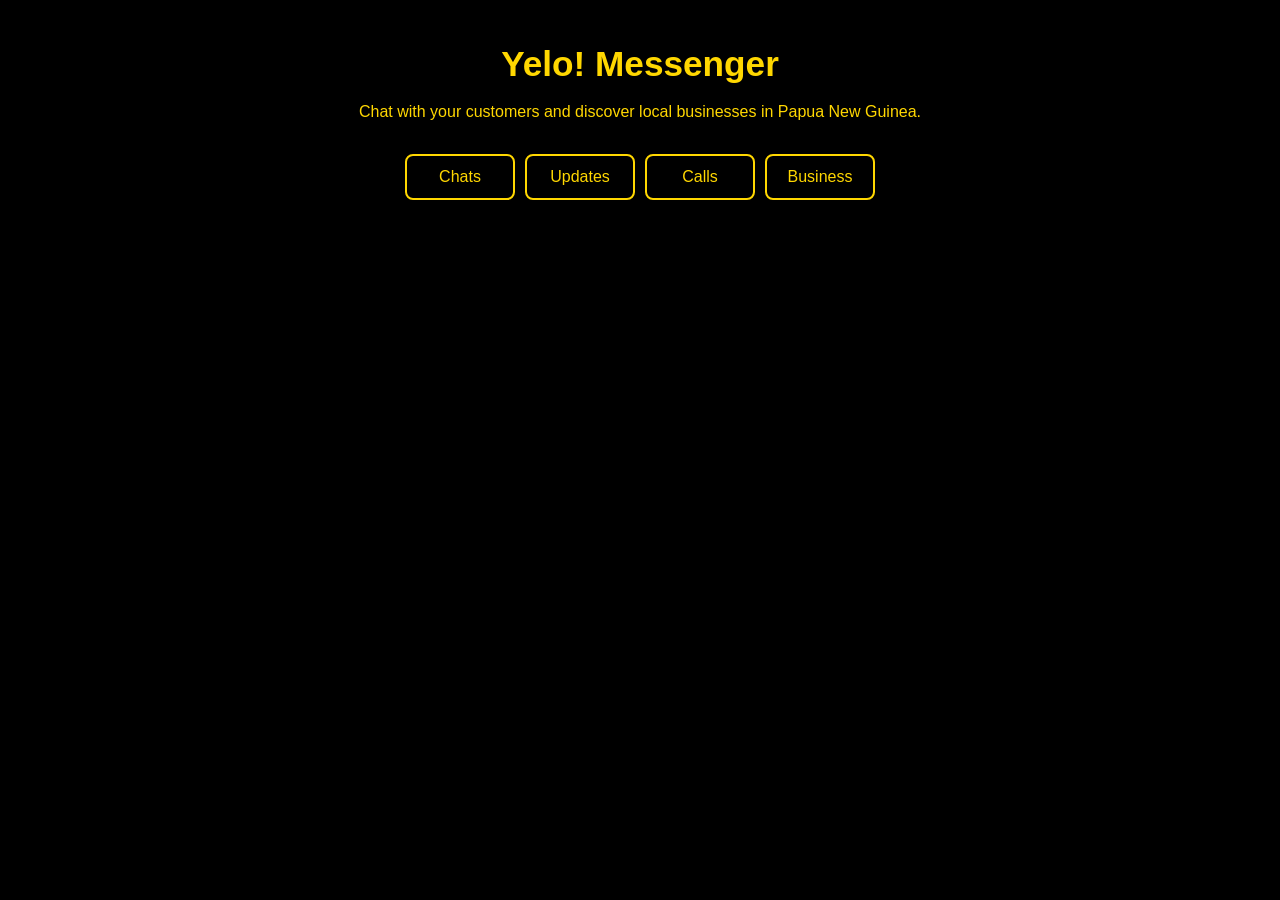
<file: index.html>
<!DOCTYPE html>
<html lang="en">
<head>
  <meta charset="UTF-8">
  <meta name="viewport" content="width=device-width, initial-scale=1.0">
  <title>Yelo! Messenger</title>
  <link rel="stylesheet" href="style.css">
</head>
<body>

  <header>
    <h1>Yelo! Messenger</h1>
    <p>Chat with your customers and discover local businesses in Papua New Guinea.</p>
  </header>

  <nav>
    <button class="tab-button" data-tab="Chats">Chats</button>
    <button class="tab-button" data-tab="Updates">Updates</button>
    <button class="tab-button" data-tab="Calls">Calls</button>
    <button class="tab-button" data-tab="Business">Business</button>
  </nav>

  <main>
    <p id="message"></p>

    <div id="chat-area" class="hidden">
      <div id="chat-list-area">
        <h3>Requests for your business</h3>
        <ul id="incoming-list" class="list"></ul>

        <h3>Your chats</h3>
        <ul id="connection-list" class="list"></ul>
      </div>

      <div id="thread-area" class="hidden">
        <button id="thread-back" class="list-button secondary">Back to chats</button>
        <h3 id="thread-title"></h3>
        <ul id="thread-messages" class="list"></ul>
        <div class="chat-input-row">
          <input type="text" id="thread-input" placeholder="Type a message">
          <button id="thread-send">Send</button>
        </div>
      </div>

      <p id="chat-status"></p>
    </div>

    <div id="business-area" class="hidden">
      <div class="form-column">
        <h3>Your login</h3>
        <p id="account-status"></p>
        <input type="email" id="account-email" placeholder="Email">
        <input type="password" id="account-password" placeholder="Password (at least 12 characters)">
        <button id="account-save-button" class="list-button">Save login</button>
        <button id="account-signin-button" class="list-button secondary">Sign in</button>
        <button id="account-signout-button" class="list-button secondary">Sign out</button>
      </div>

      <div class="form-column">
        <h3>Register a business</h3>
        <input type="text" id="business-name" placeholder="Business name">
        <input type="text" id="business-category" placeholder="Category (for example, Coffee)">
        <input type="text" id="business-town" placeholder="Town (for example, Port Moresby)">
        <input type="text" id="business-phone" placeholder="Phone number">
        <textarea id="business-description" placeholder="Describe your business (up to 200 characters)"></textarea>
        <button id="business-save-button">Save business</button>
        <p id="business-status"></p>
      </div>

      <h3>Your businesses</h3>
      <ul id="my-business-list"></ul>

      <h3>Verified businesses</h3>
      <ul id="business-list"></ul>
    </div>
  </main>

  <script src="script.js"></script>
</body>
</html>
</file>
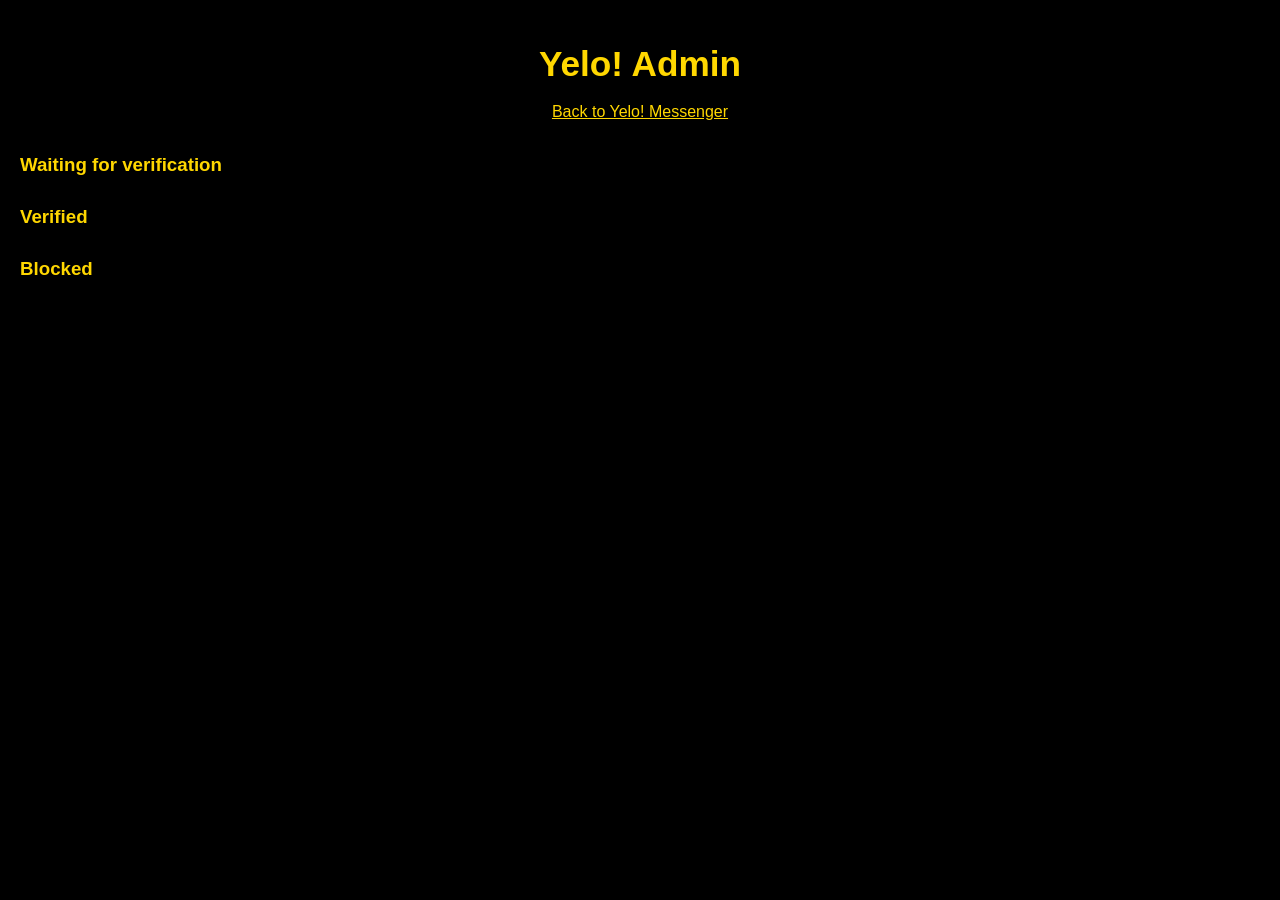
<file: Admin.html>
<!DOCTYPE html>
<html lang="en">
<head>
  <meta charset="UTF-8">
  <meta name="viewport" content="width=device-width, initial-scale=1.0">
  <title>Yelo! Admin</title>
  <link rel="stylesheet" href="style.css">
  <style>
    .admin-list {
      list-style: none;
      padding: 0;
      text-align: left;
    }
    .admin-list li {
      border: 1px solid #FFD700;
      border-radius: 8px;
      padding: 10px;
      margin-bottom: 10px;
      color: #FFD700;
    }
    .admin-list p {
      margin: 4px 0;
    }
    .admin-button {
      background-color: #FFD700;
      color: #000000;
      border: none;
      border-radius: 8px;
      padding: 8px 14px;
      font-size: 0.95em;
      font-weight: bold;
      margin: 8px 6px 0 0;
      cursor: pointer;
    }
    .admin-button.secondary {
      background-color: #000000;
      color: #FFD700;
      border: 2px solid #FFD700;
    }
    .admin-section {
      margin-top: 30px;
      text-align: left;
    }
  </style>
</head>
<body>

  <header>
    <h1>Yelo! Admin</h1>
    <p><a href="index.html" style="color:#FFD700;">Back to Yelo! Messenger</a></p>
  </header>

  <main>
    <p id="admin-status"></p>

    <div class="admin-section">
      <h3>Waiting for verification</h3>
      <ul id="pending-list" class="admin-list"></ul>
    </div>

    <div class="admin-section">
      <h3>Verified</h3>
      <ul id="verified-list" class="admin-list"></ul>
    </div>

    <div class="admin-section">
      <h3>Blocked</h3>
      <ul id="blocked-list" class="admin-list"></ul>
    </div>
  </main>

  <script src="admin.js"></script>
</body>
</html>
</file>
<file: style.css>
body {
  margin: 0;
  padding: 20px;
  background-color: #000000;
  color: #FFD700;
  font-family: Arial, Helvetica, sans-serif;
  text-align: center;
}

header h1 {
  font-size: 2.2em;
  margin-bottom: 10px;
  color: #FFD700;
}

header p {
  font-size: 1em;
  line-height: 1.5;
  color: #FFD700;
  margin-bottom: 30px;
}

nav {
  display: flex;
  flex-wrap: wrap;
  justify-content: center;
  gap: 10px;
}

.tab-button {
  background-color: #000000;
  color: #FFD700;
  border: 2px solid #FFD700;
  border-radius: 8px;
  padding: 12px 18px;
  font-size: 1em;
  cursor: pointer;
  min-width: 110px;
}

.tab-button:hover {
  background-color: #FFD700;
  color: #000000;
}

main {
  margin-top: 30px;
}

#message {
  font-size: 1.2em;
  color: #FFD700;
}

.hidden {
  display: none;
}

#chat-area {
  margin-top: 20px;
}

.chat-input-row {
  display: flex;
  gap: 8px;
  justify-content: center;
}

#chat-input {
  flex: 1;
  max-width: 400px;
  padding: 10px;
  font-size: 1em;
  background-color: #000000;
  color: #FFD700;
  border: 2px solid #FFD700;
  border-radius: 8px;
}

#send-button,
#business-save-button {
  background-color: #FFD700;
  color: #000000;
  border: none;
  border-radius: 8px;
  padding: 10px 16px;
  font-size: 1em;
  font-weight: bold;
  cursor: pointer;
}

#message-list {
  list-style: none;
  padding: 0;
  margin-top: 20px;
  text-align: left;
}

#message-list li {
  border: 1px solid #FFD700;
  border-radius: 8px;
  padding: 10px;
  margin-bottom: 8px;
  color: #FFD700;
}

#business-area {
  margin-top: 20px;
}

.form-column {
  display: flex;
  flex-direction: column;
  gap: 8px;
  max-width: 500px;
  margin: 0 auto;
}

#business-name,
#business-description {
  padding: 10px;
  font-size: 1em;
  font-family: Arial, Helvetica, sans-serif;
  background-color: #000000;
  color: #FFD700;
  border: 2px solid #FFD700;
  border-radius: 8px;
}

#business-description {
  min-height: 80px;
  resize: vertical;
}

#business-list {
  list-style: none;
  padding: 0;
  margin-top: 20px;
  text-align: left;
}

#business-list li {
  border: 1px solid #FFD700;
  border-radius: 8px;
  padding: 10px;
  margin-bottom: 8px;
  color: #FFD700;
}

#business-list p {
  margin: 6px 0 0 0;
}
.form-column input {
  padding: 10px;
  font-size: 1em;
  font-family: Arial, Helvetica, sans-serif;
  background-color: #000000;
  color: #FFD700;
  border: 2px solid #FFD700;
  border-radius: 8px;
}

#business-status {
  color: #FFD700;
  margin: 10px 0 0 0;
  min-height: 1.2em;
}

#business-area h3 {
  color: #FFD700;
  text-align: left;
  margin: 24px 0 0 0;
}
.list {
  list-style: none;
  padding: 0;
  text-align: left;
}

.list li {
  border: 1px solid #FFD700;
  border-radius: 8px;
  padding: 10px;
  margin-bottom: 10px;
  color: #FFD700;
}

.list p {
  margin: 4px 0;
}

.list-button {
  background-color: #FFD700;
  color: #000000;
  border: none;
  border-radius: 8px;
  padding: 8px 14px;
  font-size: 0.95em;
  font-weight: bold;
  margin: 8px 6px 0 0;
  cursor: pointer;
}

.list-button.secondary {
  background-color: #000000;
  color: #FFD700;
  border: 2px solid #FFD700;
}

#chat-list-area h3,
#thread-area h3,
#business-area h3 {
  color: #FFD700;
  text-align: left;
  margin: 20px 0 8px 0;
}

#thread-input {
  flex: 1;
  max-width: 400px;
  padding: 10px;
  font-size: 1em;
  background-color: #000000;
  color: #FFD700;
  border: 2px solid #FFD700;
  border-radius: 8px;
}

#thread-send {
  background-color: #FFD700;
  color: #000000;
  border: none;
  border-radius: 8px;
  padding: 10px 16px;
  font-size: 1em;
  font-weight: bold;
  cursor: pointer;
}

#thread-area {
  margin-top: 20px;
}

#chat-status {
  color: #FFD700;
  margin-top: 10px;
  min-height: 1.2em;
}
</file>
